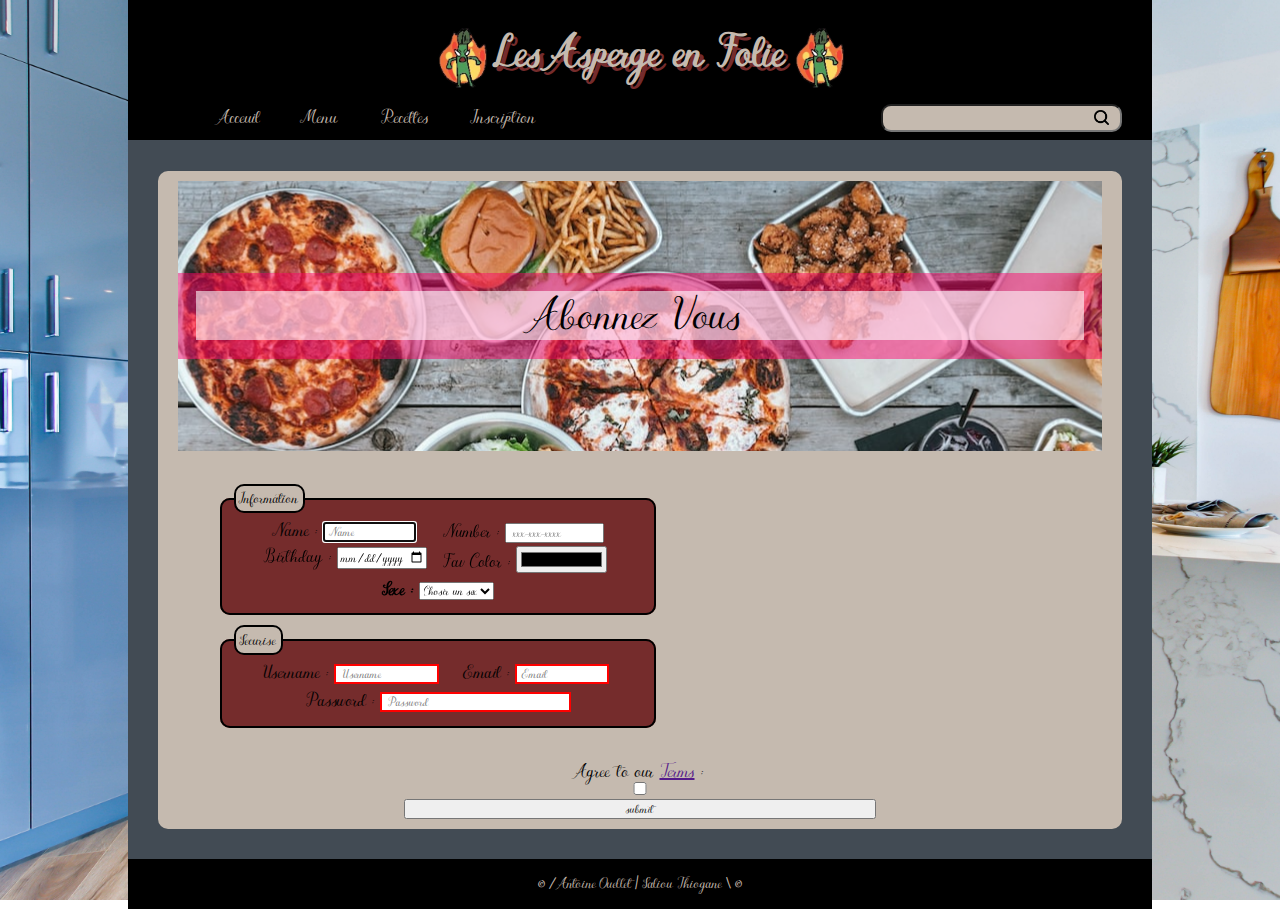
<file: asperge/src/formulaire.html>
<!DOCTYPE html>
<html lang="fr">

<head>
    <meta charset="UTF-8">
    <meta name="viewport" content="width=device-width, initial-scale=1.0">
    <title>Les Asperge en Folie - Inscription</title>
    <link rel="stylesheet" href="style/css/css_cuisine.css">
    <link rel="icon" type="image/x-icon" href="style/img/header/icon.jpg">
</head>

<body>
    <div class="formulaire">
        <header>

            <nav class="nav-burger">

                <div>
                    <div></div>
                    <div></div>
                    <div></div>
                </div>

                <div class="nav-burger-menu">
                    <a href="index.html">Acceuil</a>
                    <a href="catalogue.html">Menu</a>
                    <a href="produit.html">Recettes</a>
                    <a href="formulaire.html">Inscription</a>
                </div>
            </nav>

            <nav class="nav-menu">
                <a href="index.html">Acceuil</a>
                <a href="catalogue.html">Menu</a>
                <a href="produit.html">Recettes</a>
                <a href="formulaire.html">Inscription</a>
            </nav>

            <div>
                <img src="style/img/header/icon.jpg" alt="image de l'icon">
                <h1> Les Asperge en Folie </h1>
                <img src="style/img/header/icon.jpg" alt="image de l'icon">
            </div>

            <input type="search">
        </header>
        <main>
            <form action="formulaire.html" method="post">

                <div class="abonnez">
                    <div>
                        <p> Abonnez Vous </p>
                    </div>
                </div>
                <div class="wrapper-fieldset">
                    <fieldset>
                        <Legend>Information</Legend>

                        <div>
                            <label for="name"> Name : </label>
                            <input id="name" type="text" placeholder=" Name " autofocus>
                        </div>
                        <div>
                            <label for="phone"> Number : </label>
                            <input id="phone" type="tel" placeholder=" xxx-xxx-xxxx "
                                pattern="^\(?\d{3}\)?(-| )?\d{3}(-| )?\d{4}$">
                        </div>
                        <div>
                            <label for="bday"> Birthday : </label>
                            <input id="bday" type="date" placeholder=" Birthday ">
                        </div>
                        <div>
                            <label for="color"> Fav Color : </label>
                            <input id="color" type="color" placeholder=" Fav Color">
                        </div>

                        <div>
                            <div>
                                <label for="sexe"><strong> Sexe : </strong></label>

                                <select name="sexe" id="sexe">
                                    <option value="select"> Chosir un sex </option>
                                    <option value="men"> Hommes </option>
                                    <option value="woman"> Femmes </option>
                                    <option value="other"> Autre </option>
                                </select>
                            </div>
                        </div>

                    </fieldset>

                    <iframe
                        src="https://www.google.com/maps/embed?pb=!1m14!1m12!1m3!1d11184.958932650527!2d-73.56415999999999!3d45.5052525!2m3!1f0!2f0!3f0!3m2!1i1024!2i768!4f13.1!5e0!3m2!1sfr!2sca!4v1677169024647!5m2!1sfr!2sca"
                        width="800" height="600" style="border:0;" allowfullscreen="" loading="lazy"
                        referrerpolicy="no-referrer-when-downgrade">
                    </iframe>

                    <fieldset>

                        <legend>Securise</legend>

                        <div>
                            <label for="username"> Username : </label>
                            <input id="username" type="text" required placeholder=" Username ">
                        </div>

                        <div>
                            <label for="email"> Email : </label>
                            <input id="email" type="email" required placeholder=" Email ">
                        </div>

                        <div>
                            <label for="password"> Password : </label>
                            <input id="password" type="password" required placeholder=" Password ">
                        </div>

                    </fieldset>
                </div>
                <div>
                    <label for="checkbox"> Agree to our <a href="">Terms</a> : </label>
                    <input id="checkbox" type="checkbox" required>
                </div>
                <input type="submit" value="submit">
            </form>
        </main>
        <footer>
            <div> &copy; / Antoine Ouellet | Saliou Thiogane \ &copy;</div>
        </footer>
    </div>
</body>

</html>
</file>
<file: asperge/src/style/css/css_cuisine.css>
/* VARIABLES*/
:root {
    --Header_footerBackground: rgb(0, 0, 0);
    --Dark: #424B54;
    --DarkRed: rgb(117, 44, 44);
    --lightRed: #B38D97;
    --LightpinkTint: #D5ACA9;
    --light: #EBCFB2;
    --Lighter: #C5BAAF;
    --green: #969547;
}

@font-face {
    font-family: 'vintage';
    src: url(../font/Wedding\ Vintage.otf);
}

/* FOR ALL PAGES */
* {
    margin: 0;
    font-family: 'vintage';
}

body {
    width: 100vw;
    height: 100vh;
    text-align: center;
    background-image: url(../img/header/kitchen.jpg);
    background-repeat: no-repeat;
    background-size: cover;
    background-position: 50%;
    background-attachment: fixed;
    overflow-x: hidden;
}

body>div {
    display: inline-block;
    width: 80vw;
    height: 100vh;
}

header, footer {
    background-color: var(--Header_footerBackground);
    color: var(--Lighter);
    text-align: center;
}

footer {
    height: 50px;
    line-height: 50px;
}

header {
    height: 120px;
    display: grid;
    grid-template-areas:
        'title title'
        'nav search';
    grid-template-rows: auto 25px;
    align-items: center;
    padding: 1%;
}

header>nav {
    justify-self: start;
    grid-area: nav;
    margin: 1%;
    width: 90%;
    font-size: 20px;
}

header>nav>a {
    text-decoration: none;
    color: var(--Lighter);
    padding: 2%;
    margin: 2%;
    border-radius: 10px;
}

.nav-burger {
    visibility: hidden;
    padding: 8px;
    margin: 10px;
    width: 50px;
}

.nav-burger>div:first-of-type {
    background-color: var(--DarkRed);
    width: 40px;
    height: 34px;
    border-radius: 10px;
    padding: 5px;
}

.nav-burger>div:first-of-type div {
    background-color: var(--LightpinkTint);
    width: 40px;
    height: 5px;
    margin: 5px 0 5px 0;
}

.nav-burger-menu {
    border: 2px solid black;
    text-align: center;
    background-color: var(--LightpinkTint);
    padding: 5px;
    position: absolute;
    top: 150px;
    left: 16px;
    width: 100px;
    height: 130px;
    border-radius: 10px;
}

.nav-burger-menu a {
    display: block;
    text-decoration: none;
    padding: 4% 0 4% 0;
    color: black;
}

.nav-burger-menu a:hover {
    background-color: var(--lightRed);
}

header>nav>a:hover {
    background-color: var(--DarkRed);
}

header>div>img {
    width: 60px;
    height: auto;
    vertical-align: top;
}

header>div {
    vertical-align: middle;
    grid-area: title;
}

header>div>h1 {
    display: inline-block;
    font-size: 48px;
    text-shadow: 4px 4px var(--DarkRed);
}

header>input {
    grid-area: search;
    justify-self: end;
    width: 50%;
    background-image: url(../img/header/search.jpg);
    background-size: 15px;
    background-repeat: no-repeat;
    background-position: 95%;
    background-color: var(--Lighter);
    padding: 1%;
    border-radius: 10px;
    margin: 20px;
}

label {
    font-size: 20px;
}

/* INDEX */
.index section {
    color: var(--Lighter);
    display: flex;
    flex-wrap: wrap;
    justify-content: center;
}

.index main {
    overflow: hidden;
    margin: auto;
    width: 96%;
    margin-top: 10px;
    background-color: var(--Dark);
    text-align: center;
}

.index .carousel {
    position: relative;
    width: 500%;
    margin: 0;
    left: 0;
    animation: 20s slide infinite;
}

.index .carousel img {
    width: 20%;
    float: left;
}

.index #contenu {
    clear: both;
    width: 920px;
    padding: 0 20px;
}

.index #contenu aside {
    float: left;
    width: 200px;
    padding: 10px;
    margin-top: 20px;
    background-color: var(--DarkRed);
    border: 1px solid #212120;
}

.index #contenu aside div h1 {
    color: var(--light);
    font-size: 28px;
    font-weight: 300px;
    text-transform: capitalize;
}

.index #contenu aside div h1 span {
    color: #fb911f;
    font-size: 1.5em;
    font-weight: 700px;
}


.index #contenu section {
    float: right;
    width: 670px;
}


.index aside div {
    clear: both;
    padding-bottom: 10px;
    border-bottom: 1px solid var(--Dark);
    margin-bottom: 20px;
}

.index aside div h2 {
    font-size: 30px;
    color: var(--green);
    padding: 0 0 5px 0;
    margin: 0 0 10px 0;
    border-bottom: 1px dotted var(--green);
}

.index aside div ul {
    padding: 0;
    margin: 0;
    font-size: 20px;

}

.index aside div ul li {
    padding: 0 0 3px 10px;
    list-style: none;
    color: var(--light);

}

.index aside div ul li a {
    font-weight: normal;
    text-decoration: none;
    color: var(--green);
}

.index aside div li a:hover, div li .current {
    color: #fcf88e;
}

.index section .container {
    display: flex;
    justify-content: space-around;
    align-items: center;
    flex-direction: row;
    flex-wrap: wrap;
    gap: 1rem;
    margin-top: 2rem;
}

.index .products {
    position: relative;
    flex: 1 1 17rem;
    box-shadow: 0 4px 4px rgb(14, 55, 54 / 15%);
    border-radius: 0.5rem;
    height: auto;
    padding: 2%;
}

.index .products div:first-of-type {
    width: 100%;
    height: 400px;
    border-radius: 0.5rem;
    overflow: hidden;
}

.index .products div:first-of-type img {
    width: 100%;
    height: 100%;
    object-fit: cover;
    object-position: center;
}

.index .products div:first-of-type img:hover {
    transform: scale(1.1);
    transform: 0.5s;
}

.index .products div:last-of-type {
    font-size: x-large;
    font-weight: 900;
    color: var(--light);
    padding: 10px;
}

.index .products>a {
    text-decoration: none;
    font-weight: bold;
    font-size: x-large;
    background-color: var(--DarkRed);
    color: var(--light);
    padding: 8px;
    margin: 2%;
    border-radius: 10px;
}

/* CATALOGUE */

.catalogue {
    width: 100vw;
    overflow-x: hidden;
}

.catalogue .parallax-1 {
    background-image: url(../img/Catalogue/parallax-1.jpg);
}

.catalogue .parallax-2 {
    background-image: url(../img/Catalogue/parallax-2.jpg);
}

.catalogue .parallax-3 {
    background-image: url(../img/Catalogue/parallax-3.jpg);
}

.catalogue .parallax-1,
.catalogue .parallax-2,
.catalogue .parallax-3 {
    background-size: cover;
    background-repeat: no-repeat;
    width: 100vw;
    height: calc((50vh * 2)+4%);
}

.catalogue .wrapper {
    display: flex;
    flex-wrap: wrap;
    justify-content: center;
    width: 100vw;
}

.catalogue .wrapper>div {
    border-radius: 10px;
    background-color: var(--Dark);
    color: var(--Lighter);
    display: inline-block;
    font-size: 150%;
    width: 20vw;
    height: 50vh;
    margin: 1%;
    padding: 1%;
}

.catalogue a>img {
    width: auto;
    height: 40%;
}

.bodyCatalogue {
    overflow: hidden;
    background-image: none;
}

.SwitchParallax>div {
    width: calc(100vw - 5%);
    font-size: 36px;
    color: white;
    background-color: var(--Dark);
    padding: 1%;
    margin: 1%;
}

.SwitchParallax {
    background-color: var(--DarkRed);
    padding: 1%;
}

/* PRODUIT */
.produit .container {
    height: 400px;
    margin-top: 10px;
    background-color: var(--Dark);
}

.produit main>h1 {
    padding: 10px;
    margin-top: 10px;
    background-color: var(--green);
}

.produit section div {
    font-size: x-large;
}

.produit .menu section a img {
    height: 400px;
    width: 600px;
    text-align: center;
}

.produit section p {
    margin: 0;
    padding: 0;
    overflow: hidden;
    max-height: 0em;
    text-align: justify;
    color: white;
}

.produit section {
    text-decoration: none;
    display: block;
    margin-bottom: 10px;
    text-align: left;
    padding: 10px;
    background-color: var(--green);
    transition: 0.5s;
    color: var(--Dark);
    font-size: 22px;
    margin-top: 10px;
}

.produit section:target p {
    max-height: 20em;
    padding: 10px;
}

/* FORMULAIRE */

.formulaire main {
    background-color: var(--Dark);
    padding: 2%;
}

.formulaire .wrapper-fieldset {
    display: grid;
    grid-template-areas:
        'fieldset1 map'
        'fieldset2 map';
    grid-template-columns: 60% 40%;
    width: 90%;
    margin: 3% 0 3% 0;
}

.formulaire form {
    display: flex;
    align-items: center;
    flex-direction: column;
    background-color: var(--Lighter);
    padding: 1%;
    border-radius: 10px;
    margin: 1%;
}

.formulaire iframe {
    border-radius: 10px;
    grid-area: map;
    width: 100%;
    height: 100%;
}

.formulaire fieldset:first-of-type {
    grid-area: fieldset1;
}

.formulaire fieldset:last-of-type {
    grid-area: fieldset2;
}

.formulaire fieldset {
    background-color: var(--DarkRed);
    border-radius: 10px;
    border: 2px solid black;
    margin: 1%;
    width: 80%;
    display: grid;
    justify-content: center;
}

.formulaire legend {
    background-color: var(--Lighter);
    border: 2px solid black;
    padding: 1%;
    border-radius: 10px;
    text-align: left;
}

.formulaire .abonnez {
    background-image: url(../img/formulaire/abonnez-vous.jpg);
    width: 98%;
    height: 30vh;
    background-position: 80%;
    background-attachment: fixed;
    align-items: center;
    display: flex;
}

.formulaire .abonnez>div {
    background-color: rgba(255, 0, 106, 0.473);
    padding: 2%;
    width: 100%;
    font-size: 48px;
}

.abonnez>div>p {
    background-color: rgba(255, 255, 255, 0.575);
}

.formulaire legend>div {
    display: inline-block;
}

.formulaire fieldset:first-of-type {
    grid-template-areas:
        '. name . number .'
        '. bday . color .'
        '. sexe sexe sexe .';
    justify-content: center;
    grid-template-columns: auto auto auto;
    grid-template-rows: auto auto auto auto auto;
}

.formulaire fieldset:last-of-type {
    grid-template-areas:
        'username email'
        'password password';
    grid-template-columns: auto auto auto;
    grid-template-rows: auto auto auto;
}

.formulaire fieldset:first-of-type legend~div:nth-of-type(1) {
    grid-area: name;
}

.formulaire fieldset:first-of-type legend~div:nth-of-type(2) {
    grid-area: number;
}

.formulaire fieldset:first-of-type legend~div:nth-of-type(3) {
    grid-area: bday;
}

.formulaire fieldset:first-of-type legend~div:nth-of-type(4) {
    grid-area: color;
}

.formulaire fieldset:first-of-type legend~div:nth-of-type(5) {
    grid-area: sexe;
}

.formulaire fieldset:last-of-type legend~div:nth-of-type(1) {
    grid-area: username;
}

.formulaire fieldset:last-of-type legend~div:nth-of-type(2) {
    grid-area: email;
}

.formulaire fieldset:last-of-type legend~div:nth-of-type(3) {
    grid-area: password;
}

.formulaire input {
    width: 50%;
}

.formulaire legend~div {
    margin: 1%;
}

.formulaire fieldset :invalid {
    border: 2px solid red;
}

.formulaire fieldset:last-of-type :valid {
    border: 2px solid rgb(0, 255, 0);
}

/* MEDIA QUERY */

@media screen and (max-width: 1250px) and (min-width: 1000px) {
    .catalogue .wrapper>div {
        width: 25vw;
    }
}

@media screen and (max-width: 1000px) and (min-width: 600px) {
    .catalogue .wrapper>div {
        width: 40vw;
    }

    .index main .carousel {
        margin: 10px;
        z-index: -1;
    }

    .index .products div:last-of-type {
        color: var(--Dark);
    }
}

@media screen and (max-width: 600px) {
    .index main .carousel {
        margin: 10px;
        z-index: -1;
    }

    .index #contenu aside {
        width: 45%;
    }

    .index .container {
        width: 100%;
        position: absolute;
        left: 0;
        right: 0;
    }

    .index .products div:last-of-type {
        color: var(--Dark);
        font-size: x-large;
    }

    .index footer {
        position: absolute;
        top: 3230px;
        left: 0;
        right: 0;
    }

    .formulaire .wrapper-fieldset {
        grid-template-areas:
            'fieldset1'
            'fieldset2'
            'map';
        grid-template-columns: 90%;
        justify-content: center;
        justify-items: center;
        width: 100%;
    }

    .catalogue .wrapper>div {
        width: 80vw;
    }

    .produit .container {
        width: 90%;
        margin: 15px;
    }

    .produit .menu section a img {
        margin: 10px;
        width: 90%;
    }

    .produit section p {
        text-align: center;
    }
}

@media screen and (max-width: 780px) {

    .formulaire fieldset:first-of-type {
        grid-template-areas:
            ' name '
            ' number '
            ' bday '
            ' color '
            ' sexe ';
    }

    .formulaire fieldset:last-of-type {
        grid-template-areas:
            ' username '
            ' email '
            ' password '
            ' password ';
    }

    .formulaire fieldset div {
        width: 100%;
        display: flex;
        justify-content: space-between;
    }
}

@media screen and (max-width: 1000px) {

    .nav-burger {
        visibility: visible;
    }

    .nav-menu, .nav-burger-menu {
        visibility: hidden;
    }

    .nav-burger:hover>.nav-burger-menu {
        visibility: visible;
        cursor: grab;
    }

    .index main {
        background-color: rgba(0, 0, 0, 0);
    }

    body {
        background-image: none;
        width: 100vw;
    }

    body>div {
        width: 100vw;
    }

    header {
        height: 140px;
        grid-template-rows: auto 50px;
    }

    header>div>h1 {
        font-size: 160%;
        line-height: 200%;
    }

    header>div>img {
        width: 10%;
        height: auto;
        vertical-align: middle;
    }
}

/* ANIMATION */

@keyframes LogoAnimation {
    100% {
        rotate: 360deg;
    }
}

header>div:hover>img {
    animation: LogoAnimation 1s ease-in-out 0s infinite normal none;
}

@keyframes slide {
    0% {
        left: 0;
    }

    20% {
        left: 0;
    }

    25% {
        left: -100%;
    }

    45% {
        left: -100%;
    }

    50% {
        left: -200%;
    }

    70% {
        left: -200%;
    }

    75% {
        left: -300%;
    }

    95% {
        left: -300%;
    }

    100% {
        left: -400%;
    }
}
</file>
